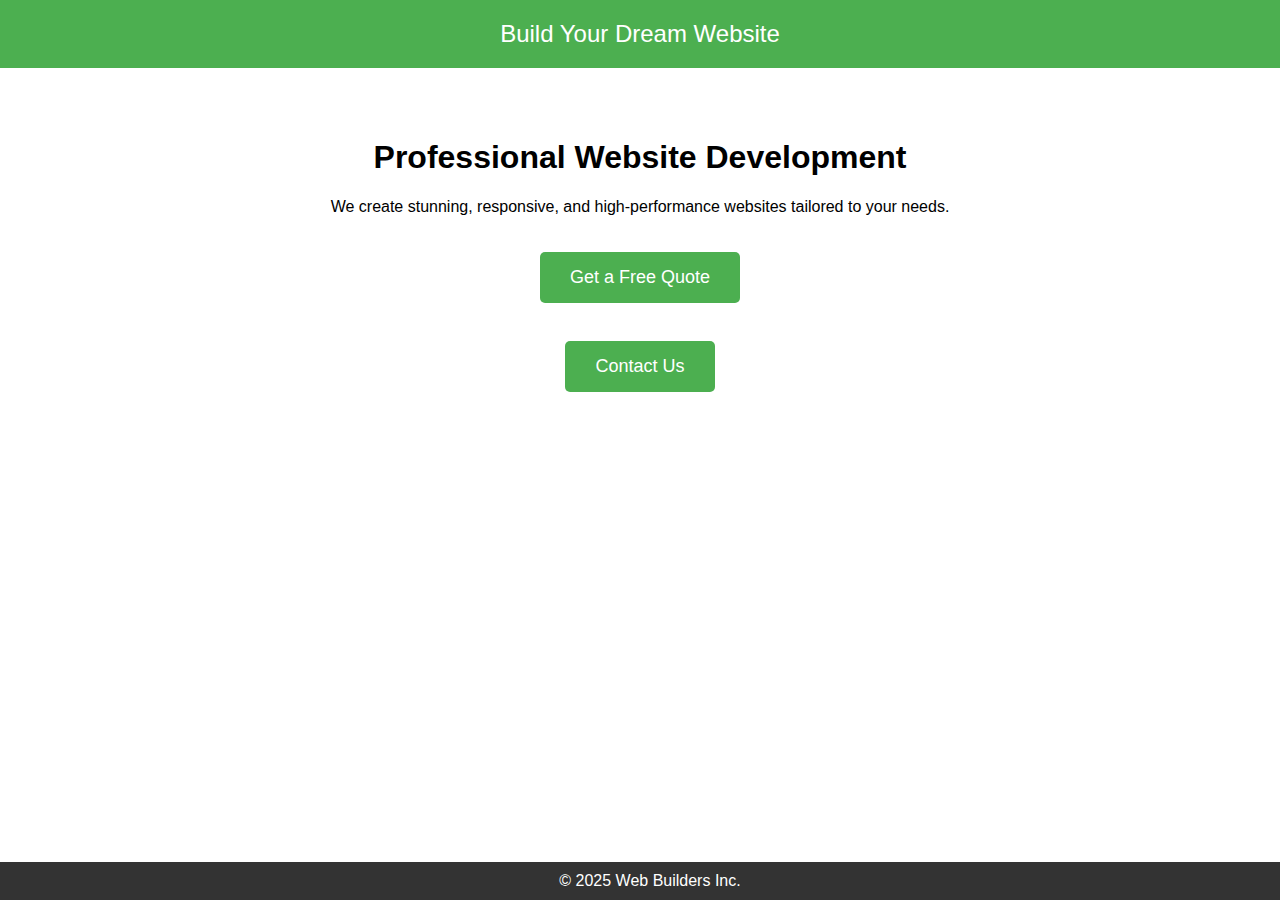
<file: index.html>
<!DOCTYPE html>
<html lang="en">
<head>
    <meta charset="UTF-8">
    <meta name="viewport" content="width=device-width, initial-scale=1.0">
    <title>Website Building Services</title>
    <link rel="stylesheet" href="styles.css">
</head>
<body>
    <div class="header">Build Your Dream Website</div>
    <div class="container">
        <h1>Professional Website Development</h1>
        <p>We create stunning, responsive, and high-performance websites tailored to your needs.</p>
        <a href="#" class="btn">Get a Free Quote</a>
        <br><br>
        <a href="contact.html" class="btn">Contact Us</a>
    </div>
    <div class="footer">&copy; 2025 Web Builders Inc.</div>
</body>
</html>
</file>
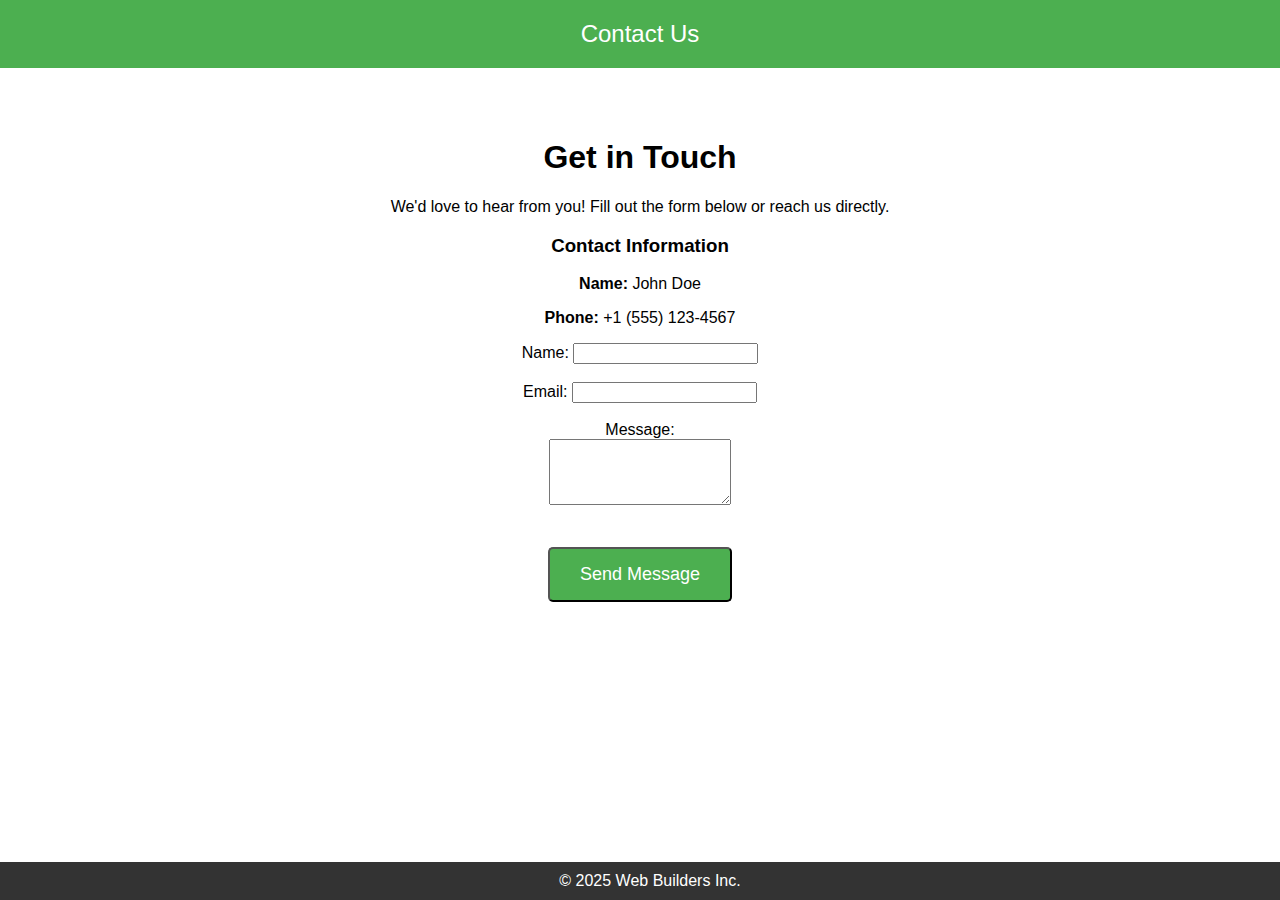
<file: contact.html>
<!DOCTYPE html>
<html lang="en">
<head>
    <meta charset="UTF-8">
    <meta name="viewport" content="width=device-width, initial-scale=1.0">
    <title>Contact Us</title>
    <link rel="stylesheet" href="styles.css">
</head>
<body>
    <div class="header">Contact Us</div>
    <div class="container">
        <h1>Get in Touch</h1>
        <p>We'd love to hear from you! Fill out the form below or reach us directly.</p>
        
        <h3>Contact Information</h3>
        <p><strong>Name:</strong> John Doe</p>
        <p><strong>Phone:</strong> +1 (555) 123-4567</p>

        <form>
            <label for="name">Name:</label>
            <input type="text" id="name" name="name" required><br><br>
            
            <label for="email">Email:</label>
            <input type="email" id="email" name="email" required><br><br>
            
            <label for="message">Message:</label><br>
            <textarea id="message" name="message" rows="4" required></textarea><br><br>
            
            <button type="submit" class="btn">Send Message</button>
        </form>
    </div>
    <div class="footer">&copy; 2025 Web Builders Inc.</div>
</body>
</html>
</file>
<file: styles.css>
body {
    font-family: Arial, sans-serif;
    margin: 0;
    padding: 0;
    text-align: center;
}
.header {
    background-color: #4CAF50;
    color: white;
    padding: 20px;
    font-size: 24px;
}
.container {
    padding: 50px 20px;
}
.btn {
    display: inline-block;
    background-color: #4CAF50;
    color: white;
    padding: 15px 30px;
    text-decoration: none;
    font-size: 18px;
    border-radius: 5px;
    margin-top: 20px;
}
.btn:hover {
    background-color: #45a049;
}
.footer {
    background-color: #333;
    color: white;
    padding: 10px;
    position: fixed;
    bottom: 0;
    width: 100%;
}
</file>
